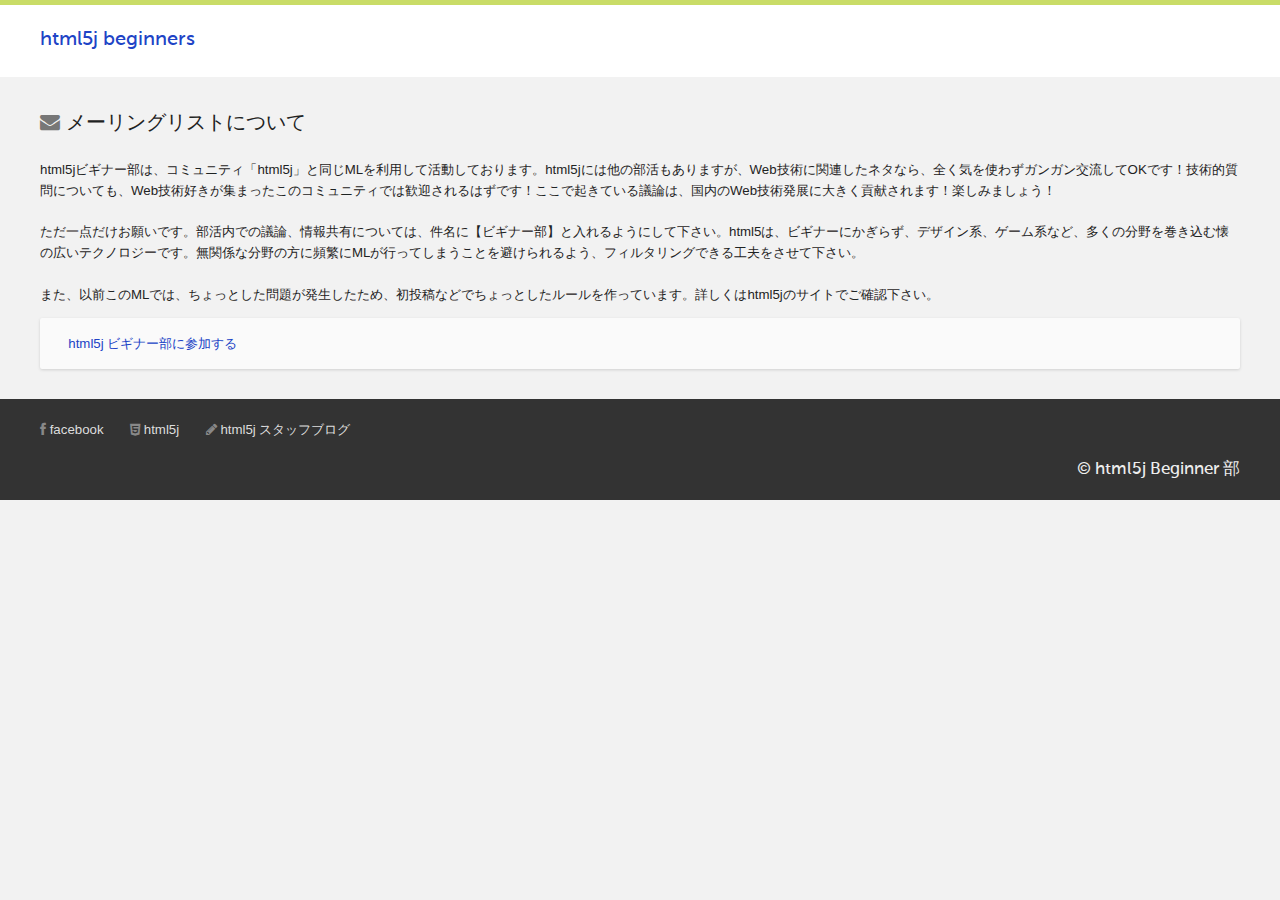
<file: mailing_list.html>
<!DOCTYPE html>
<html xmlns="http://www.w3.org/1999/xhtml" prefix="og: http://ogp.me/ns#">
<head>
<meta charset="UTF-8"/>
<title>メーリングリストについて｜html5jビギナーズ</title>
<meta http-equiv="X-UA-Compatible" content="IE=Edge, chrome=1"/>
<meta name="apple-mobile-web-app-capable" content="yes"/>
<meta name="apple-mobile-web-app-status-bar-style" content="black"/>
<meta name="format-detection" content="telephone=no"/>
<meta name="viewport" content="width=device-width, maximum-scale=1.0, minimum-scale=0.5,user-scalable=yes,initial-scale=1.0"/>
<link rel="shortcut icon" href="images/favicon.png"/>
<meta property="og:type" content="website"/>
<meta property="og:title" content="メーリングリストについて｜html5jビギナーズ"/>
<meta property="og:description" content="html5jのビギナー部のメーリングリストについて。"/>
<meta property="og:url" content="http://begin.html5j.org/mailing_list.html"/>
<meta property="og:image" content="images/icatch.png"/>
<meta property="og:site_name" content="html5jビギナーズ"/>
<meta property="og:locale" content="ja_JP"/>
<meta name="twitter:card" content="summary"/>
<link rel="stylesheet" type="text/css" href="css/style.css"/>
<!--[if lte IE 8]><script src="js/common/html5.js" type="text/javascript"></script><![endif]-->
</head>
<body>

<header id="globalHeader">
	<div class="inner clear">
		<h1 id="siteID"><a href="index.html" class="title">html5j beginners</a></h1>
		<!-- <nav id="globalNav" class="clear">
			<ul id="globalNavList">
				<li class="nav-item"><a href="http://html5j-begin.blogspot.jp/" target="_blank"><i class="icon-pencil"></i> ブログ</a></li>
			</ul>
		</nav> -->
	</div>
</header>

<div id="container" class="clear">
	<section class="section">
		<header id="mailingList" class="section-header">
			<h1 class="section-title"><i class="icon-envelope"></i> メーリングリストについて</h1>
		</header>
		<div class="section-contents">
			<nav class="article-nav">
				<div class="textContent">
					<p>html5jビギナー部は、コミュニティ「html5j」と同じMLを利用して活動しております。html5jには他の部活もありますが、Web技術に関連したネタなら、全く気を使わずガンガン交流してOKです！技術的質問についても、Web技術好きが集まったこのコミュニティでは歓迎されるはずです！ここで起きている議論は、国内のWeb技術発展に大きく貢献されます！楽しみましょう！</p>

					<p>ただ一点だけお願いです。部活内での議論、情報共有については、件名に【ビギナー部】と入れるようにして下さい。html5は、ビギナーにかぎらず、デザイン系、ゲーム系など、多くの分野を巻き込む懐の広いテクノロジーです。無関係な分野の方に頻繁にMLが行ってしまうことを避けられるよう、フィルタリングできる工夫をさせて下さい。</p>
					
					<p>また、以前このMLでは、ちょっとした問題が発生したため、初投稿などでちょっとしたルールを作っています。詳しくはhtml5jのサイトでご確認下さい。</p>
				</div>
				<ul class="article-link-list">
					<li class="link-item"><a href="https://groups.google.com/forum/#!forum/html5-developers-jp/join" target="_blank"><span class="title">html5j ビギナー部に参加する</span></a></li>
				</ul>
			</nav>
		</div>
	</section>
</div>


		

<footer id="globalFooter">
	<div class="inner">
		<nav id="footerNav">
			<ul id="footerNavList" class="clear">
				<li class="nav-item"><a href="https://www.facebook.com/beginhtml5" target="_blank"><i class="icon-facebook"></i> facebook</a></li>
				<li class="nav-item"><a href="http://html5j.org/" target="_blank"><i class="icon-html5"></i> html5j</a></li>
				<li class="nav-item"><a href="http://blog.html5j.org/" target="_blank"><i class="icon-pencil"></i> html5j スタッフブログ</a></li>
			</ul>
		</nav>
		<p id="copyright"><small>&copy; html5j Beginner 部</small></p>
	</div>
</footer>

</body>
</html>
</file>
<file: css/style.css>
@font-face{font-family:'FontAwesome';src:url("../fonts/font-awesome//fontawesome-webfont.eot?v=3.2.1");src:url("../fonts/font-awesome//fontawesome-webfont.eot?#iefix&v=3.2.1") format("embedded-opentype"),url("../fonts/font-awesome//fontawesome-webfont.woff?v=3.2.1") format("woff"),url("../fonts/font-awesome//fontawesome-webfont.ttf?v=3.2.1") format("truetype"),url("../fonts/font-awesome//fontawesome-webfont.svg#fontawesomeregular?v=3.2.1") format("svg");font-weight:normal;font-style:normal}[class^="icon-"],[class*=" icon-"]{font-family:FontAwesome;font-weight:normal;font-style:normal;text-decoration:inherit;-webkit-font-smoothing:antialiased;*margin-right:.3em}[class^="icon-"]:before,[class*=" icon-"]:before{text-decoration:inherit;display:inline-block;speak:none}.icon-large:before{vertical-align:-10%;font-size:1.33333em}a [class^="icon-"],a [class*=" icon-"]{display:inline}[class^="icon-"].icon-fixed-width,[class*=" icon-"].icon-fixed-width{display:inline-block;width:1.14286em;text-align:right;padding-right:0.28571em}[class^="icon-"].icon-fixed-width.icon-large,[class*=" icon-"].icon-fixed-width.icon-large{width:1.42857em}.icons-ul{margin-left:2.14286em;list-style-type:none}.icons-ul>li{position:relative}.icons-ul .icon-li{position:absolute;left:-2.14286em;width:2.14286em;text-align:center;line-height:inherit}[class^="icon-"].hide,[class*=" icon-"].hide{display:none}.icon-muted{color:#eee}.icon-light{color:#fff}.icon-dark{color:#333}.icon-border{border:solid 1px #eee;padding:.2em .25em .15em;-webkit-border-radius:3px;-moz-border-radius:3px;border-radius:3px}.icon-2x{font-size:2em}.icon-2x.icon-border{border-width:2px;-webkit-border-radius:4px;-moz-border-radius:4px;border-radius:4px}.icon-3x{font-size:3em}.icon-3x.icon-border{border-width:3px;-webkit-border-radius:5px;-moz-border-radius:5px;border-radius:5px}.icon-4x{font-size:4em}.icon-4x.icon-border{border-width:4px;-webkit-border-radius:6px;-moz-border-radius:6px;border-radius:6px}.icon-5x{font-size:5em}.icon-5x.icon-border{border-width:5px;-webkit-border-radius:7px;-moz-border-radius:7px;border-radius:7px}.pull-right{float:right}.pull-left{float:left}[class^="icon-"].pull-left,[class*=" icon-"].pull-left{margin-right:.3em}[class^="icon-"].pull-right,[class*=" icon-"].pull-right{margin-left:.3em}.icon-stack{position:relative;display:inline-block;width:2em;height:2em;line-height:2em;vertical-align:-35%}.icon-stack [class^="icon-"],.icon-stack [class*=" icon-"]{display:block;text-align:center;position:absolute;width:100%;height:100%;font-size:1em;line-height:inherit;*line-height:2em}.icon-stack .icon-stack-base{font-size:2em;*line-height:1em}.icon-spin{display:inline-block;-moz-animation:spin 2s infinite linear;-o-animation:spin 2s infinite linear;-webkit-animation:spin 2s infinite linear;animation:spin 2s infinite linear}a .icon-stack,a .icon-spin{display:inline-block;text-decoration:none}@-moz-keyframes spin{0%{-moz-transform:rotate(0deg)}100%{-moz-transform:rotate(359deg)}}@-webkit-keyframes spin{0%{-webkit-transform:rotate(0deg)}100%{-webkit-transform:rotate(359deg)}}@-o-keyframes spin{0%{-o-transform:rotate(0deg)}100%{-o-transform:rotate(359deg)}}@-ms-keyframes spin{0%{-ms-transform:rotate(0deg)}100%{-ms-transform:rotate(359deg)}}@keyframes spin{0%{transform:rotate(0deg)}100%{transform:rotate(359deg)}}.icon-rotate-90:before{-webkit-transform:rotate(90deg);-moz-transform:rotate(90deg);-ms-transform:rotate(90deg);-o-transform:rotate(90deg);transform:rotate(90deg);filter:progid:DXImageTransform.Microsoft.BasicImage(rotation=1)}.icon-rotate-180:before{-webkit-transform:rotate(180deg);-moz-transform:rotate(180deg);-ms-transform:rotate(180deg);-o-transform:rotate(180deg);transform:rotate(180deg);filter:progid:DXImageTransform.Microsoft.BasicImage(rotation=2)}.icon-rotate-270:before{-webkit-transform:rotate(270deg);-moz-transform:rotate(270deg);-ms-transform:rotate(270deg);-o-transform:rotate(270deg);transform:rotate(270deg);filter:progid:DXImageTransform.Microsoft.BasicImage(rotation=3)}.icon-flip-horizontal:before{-webkit-transform:scale(-1, 1);-moz-transform:scale(-1, 1);-ms-transform:scale(-1, 1);-o-transform:scale(-1, 1);transform:scale(-1, 1)}.icon-flip-vertical:before{-webkit-transform:scale(1, -1);-moz-transform:scale(1, -1);-ms-transform:scale(1, -1);-o-transform:scale(1, -1);transform:scale(1, -1)}a .icon-rotate-90:before,a .icon-rotate-180:before,a .icon-rotate-270:before,a .icon-flip-horizontal:before,a .icon-flip-vertical:before{display:inline-block}.icon-glass:before{content:"\f000"}.icon-music:before{content:"\f001"}.icon-search:before{content:"\f002"}.icon-envelope-alt:before{content:"\f003"}.icon-heart:before{content:"\f004"}.icon-star:before{content:"\f005"}.icon-star-empty:before{content:"\f006"}.icon-user:before{content:"\f007"}.icon-film:before{content:"\f008"}.icon-th-large:before{content:"\f009"}.icon-th:before{content:"\f00a"}.icon-th-list:before{content:"\f00b"}.icon-ok:before{content:"\f00c"}.icon-remove:before{content:"\f00d"}.icon-zoom-in:before{content:"\f00e"}.icon-zoom-out:before{content:"\f010"}.icon-power-off:before,.icon-off:before{content:"\f011"}.icon-signal:before{content:"\f012"}.icon-gear:before,.icon-cog:before{content:"\f013"}.icon-trash:before{content:"\f014"}.icon-home:before{content:"\f015"}.icon-file-alt:before{content:"\f016"}.icon-time:before{content:"\f017"}.icon-road:before{content:"\f018"}.icon-download-alt:before{content:"\f019"}.icon-download:before{content:"\f01a"}.icon-upload:before{content:"\f01b"}.icon-inbox:before{content:"\f01c"}.icon-play-circle:before{content:"\f01d"}.icon-rotate-right:before,.icon-repeat:before{content:"\f01e"}.icon-refresh:before{content:"\f021"}.icon-list-alt:before{content:"\f022"}.icon-lock:before{content:"\f023"}.icon-flag:before{content:"\f024"}.icon-headphones:before{content:"\f025"}.icon-volume-off:before{content:"\f026"}.icon-volume-down:before{content:"\f027"}.icon-volume-up:before{content:"\f028"}.icon-qrcode:before{content:"\f029"}.icon-barcode:before{content:"\f02a"}.icon-tag:before{content:"\f02b"}.icon-tags:before{content:"\f02c"}.icon-book:before{content:"\f02d"}.icon-bookmark:before{content:"\f02e"}.icon-print:before{content:"\f02f"}.icon-camera:before{content:"\f030"}.icon-font:before{content:"\f031"}.icon-bold:before{content:"\f032"}.icon-italic:before{content:"\f033"}.icon-text-height:before{content:"\f034"}.icon-text-width:before{content:"\f035"}.icon-align-left:before{content:"\f036"}.icon-align-center:before{content:"\f037"}.icon-align-right:before{content:"\f038"}.icon-align-justify:before{content:"\f039"}.icon-list:before{content:"\f03a"}.icon-indent-left:before{content:"\f03b"}.icon-indent-right:before{content:"\f03c"}.icon-facetime-video:before{content:"\f03d"}.icon-picture:before{content:"\f03e"}.icon-pencil:before{content:"\f040"}.icon-map-marker:before{content:"\f041"}.icon-adjust:before{content:"\f042"}.icon-tint:before{content:"\f043"}.icon-edit:before{content:"\f044"}.icon-share:before{content:"\f045"}.icon-check:before{content:"\f046"}.icon-move:before{content:"\f047"}.icon-step-backward:before{content:"\f048"}.icon-fast-backward:before{content:"\f049"}.icon-backward:before{content:"\f04a"}.icon-play:before{content:"\f04b"}.icon-pause:before{content:"\f04c"}.icon-stop:before{content:"\f04d"}.icon-forward:before{content:"\f04e"}.icon-fast-forward:before{content:"\f050"}.icon-step-forward:before{content:"\f051"}.icon-eject:before{content:"\f052"}.icon-chevron-left:before{content:"\f053"}.icon-chevron-right:before{content:"\f054"}.icon-plus-sign:before{content:"\f055"}.icon-minus-sign:before{content:"\f056"}.icon-remove-sign:before{content:"\f057"}.icon-ok-sign:before{content:"\f058"}.icon-question-sign:before{content:"\f059"}.icon-info-sign:before{content:"\f05a"}.icon-screenshot:before{content:"\f05b"}.icon-remove-circle:before{content:"\f05c"}.icon-ok-circle:before{content:"\f05d"}.icon-ban-circle:before{content:"\f05e"}.icon-arrow-left:before{content:"\f060"}.icon-arrow-right:before{content:"\f061"}.icon-arrow-up:before{content:"\f062"}.icon-arrow-down:before{content:"\f063"}.icon-mail-forward:before,.icon-share-alt:before{content:"\f064"}.icon-resize-full:before{content:"\f065"}.icon-resize-small:before{content:"\f066"}.icon-plus:before{content:"\f067"}.icon-minus:before{content:"\f068"}.icon-asterisk:before{content:"\f069"}.icon-exclamation-sign:before{content:"\f06a"}.icon-gift:before{content:"\f06b"}.icon-leaf:before{content:"\f06c"}.icon-fire:before{content:"\f06d"}.icon-eye-open:before{content:"\f06e"}.icon-eye-close:before{content:"\f070"}.icon-warning-sign:before{content:"\f071"}.icon-plane:before{content:"\f072"}.icon-calendar:before{content:"\f073"}.icon-random:before{content:"\f074"}.icon-comment:before{content:"\f075"}.icon-magnet:before{content:"\f076"}.icon-chevron-up:before{content:"\f077"}.icon-chevron-down:before{content:"\f078"}.icon-retweet:before{content:"\f079"}.icon-shopping-cart:before{content:"\f07a"}.icon-folder-close:before{content:"\f07b"}.icon-folder-open:before{content:"\f07c"}.icon-resize-vertical:before{content:"\f07d"}.icon-resize-horizontal:before{content:"\f07e"}.icon-bar-chart:before{content:"\f080"}.icon-twitter-sign:before{content:"\f081"}.icon-facebook-sign:before{content:"\f082"}.icon-camera-retro:before{content:"\f083"}.icon-key:before{content:"\f084"}.icon-gears:before,.icon-cogs:before{content:"\f085"}.icon-comments:before{content:"\f086"}.icon-thumbs-up-alt:before{content:"\f087"}.icon-thumbs-down-alt:before{content:"\f088"}.icon-star-half:before{content:"\f089"}.icon-heart-empty:before{content:"\f08a"}.icon-signout:before{content:"\f08b"}.icon-linkedin-sign:before{content:"\f08c"}.icon-pushpin:before{content:"\f08d"}.icon-external-link:before{content:"\f08e"}.icon-signin:before{content:"\f090"}.icon-trophy:before{content:"\f091"}.icon-github-sign:before{content:"\f092"}.icon-upload-alt:before{content:"\f093"}.icon-lemon:before{content:"\f094"}.icon-phone:before{content:"\f095"}.icon-unchecked:before,.icon-check-empty:before{content:"\f096"}.icon-bookmark-empty:before{content:"\f097"}.icon-phone-sign:before{content:"\f098"}.icon-twitter:before{content:"\f099"}.icon-facebook:before{content:"\f09a"}.icon-github:before{content:"\f09b"}.icon-unlock:before{content:"\f09c"}.icon-credit-card:before{content:"\f09d"}.icon-rss:before{content:"\f09e"}.icon-hdd:before{content:"\f0a0"}.icon-bullhorn:before{content:"\f0a1"}.icon-bell:before{content:"\f0a2"}.icon-certificate:before{content:"\f0a3"}.icon-hand-right:before{content:"\f0a4"}.icon-hand-left:before{content:"\f0a5"}.icon-hand-up:before{content:"\f0a6"}.icon-hand-down:before{content:"\f0a7"}.icon-circle-arrow-left:before{content:"\f0a8"}.icon-circle-arrow-right:before{content:"\f0a9"}.icon-circle-arrow-up:before{content:"\f0aa"}.icon-circle-arrow-down:before{content:"\f0ab"}.icon-globe:before{content:"\f0ac"}.icon-wrench:before{content:"\f0ad"}.icon-tasks:before{content:"\f0ae"}.icon-filter:before{content:"\f0b0"}.icon-briefcase:before{content:"\f0b1"}.icon-fullscreen:before{content:"\f0b2"}.icon-group:before{content:"\f0c0"}.icon-link:before{content:"\f0c1"}.icon-cloud:before{content:"\f0c2"}.icon-beaker:before{content:"\f0c3"}.icon-cut:before{content:"\f0c4"}.icon-copy:before{content:"\f0c5"}.icon-paperclip:before,.icon-paper-clip:before{content:"\f0c6"}.icon-save:before{content:"\f0c7"}.icon-sign-blank:before{content:"\f0c8"}.icon-reorder:before{content:"\f0c9"}.icon-list-ul:before{content:"\f0ca"}.icon-list-ol:before{content:"\f0cb"}.icon-strikethrough:before{content:"\f0cc"}.icon-underline:before{content:"\f0cd"}.icon-table:before{content:"\f0ce"}.icon-magic:before{content:"\f0d0"}.icon-truck:before{content:"\f0d1"}.icon-pinterest:before{content:"\f0d2"}.icon-pinterest-sign:before{content:"\f0d3"}.icon-google-plus-sign:before{content:"\f0d4"}.icon-google-plus:before{content:"\f0d5"}.icon-money:before{content:"\f0d6"}.icon-caret-down:before{content:"\f0d7"}.icon-caret-up:before{content:"\f0d8"}.icon-caret-left:before{content:"\f0d9"}.icon-caret-right:before{content:"\f0da"}.icon-columns:before{content:"\f0db"}.icon-sort:before{content:"\f0dc"}.icon-sort-down:before{content:"\f0dd"}.icon-sort-up:before{content:"\f0de"}.icon-envelope:before{content:"\f0e0"}.icon-linkedin:before{content:"\f0e1"}.icon-rotate-left:before,.icon-undo:before{content:"\f0e2"}.icon-legal:before{content:"\f0e3"}.icon-dashboard:before{content:"\f0e4"}.icon-comment-alt:before{content:"\f0e5"}.icon-comments-alt:before{content:"\f0e6"}.icon-bolt:before{content:"\f0e7"}.icon-sitemap:before{content:"\f0e8"}.icon-umbrella:before{content:"\f0e9"}.icon-paste:before{content:"\f0ea"}.icon-lightbulb:before{content:"\f0eb"}.icon-exchange:before{content:"\f0ec"}.icon-cloud-download:before{content:"\f0ed"}.icon-cloud-upload:before{content:"\f0ee"}.icon-user-md:before{content:"\f0f0"}.icon-stethoscope:before{content:"\f0f1"}.icon-suitcase:before{content:"\f0f2"}.icon-bell-alt:before{content:"\f0f3"}.icon-coffee:before{content:"\f0f4"}.icon-food:before{content:"\f0f5"}.icon-file-text-alt:before{content:"\f0f6"}.icon-building:before{content:"\f0f7"}.icon-hospital:before{content:"\f0f8"}.icon-ambulance:before{content:"\f0f9"}.icon-medkit:before{content:"\f0fa"}.icon-fighter-jet:before{content:"\f0fb"}.icon-beer:before{content:"\f0fc"}.icon-h-sign:before{content:"\f0fd"}.icon-plus-sign-alt:before{content:"\f0fe"}.icon-double-angle-left:before{content:"\f100"}.icon-double-angle-right:before{content:"\f101"}.icon-double-angle-up:before{content:"\f102"}.icon-double-angle-down:before{content:"\f103"}.icon-angle-left:before{content:"\f104"}.icon-angle-right:before{content:"\f105"}.icon-angle-up:before{content:"\f106"}.icon-angle-down:before{content:"\f107"}.icon-desktop:before{content:"\f108"}.icon-laptop:before{content:"\f109"}.icon-tablet:before{content:"\f10a"}.icon-mobile-phone:before{content:"\f10b"}.icon-circle-blank:before{content:"\f10c"}.icon-quote-left:before{content:"\f10d"}.icon-quote-right:before{content:"\f10e"}.icon-spinner:before{content:"\f110"}.icon-circle:before{content:"\f111"}.icon-mail-reply:before,.icon-reply:before{content:"\f112"}.icon-github-alt:before{content:"\f113"}.icon-folder-close-alt:before{content:"\f114"}.icon-folder-open-alt:before{content:"\f115"}.icon-expand-alt:before{content:"\f116"}.icon-collapse-alt:before{content:"\f117"}.icon-smile:before{content:"\f118"}.icon-frown:before{content:"\f119"}.icon-meh:before{content:"\f11a"}.icon-gamepad:before{content:"\f11b"}.icon-keyboard:before{content:"\f11c"}.icon-flag-alt:before{content:"\f11d"}.icon-flag-checkered:before{content:"\f11e"}.icon-terminal:before{content:"\f120"}.icon-code:before{content:"\f121"}.icon-reply-all:before{content:"\f122"}.icon-mail-reply-all:before{content:"\f122"}.icon-star-half-full:before,.icon-star-half-empty:before{content:"\f123"}.icon-location-arrow:before{content:"\f124"}.icon-crop:before{content:"\f125"}.icon-code-fork:before{content:"\f126"}.icon-unlink:before{content:"\f127"}.icon-question:before{content:"\f128"}.icon-info:before{content:"\f129"}.icon-exclamation:before{content:"\f12a"}.icon-superscript:before{content:"\f12b"}.icon-subscript:before{content:"\f12c"}.icon-eraser:before{content:"\f12d"}.icon-puzzle-piece:before{content:"\f12e"}.icon-microphone:before{content:"\f130"}.icon-microphone-off:before{content:"\f131"}.icon-shield:before{content:"\f132"}.icon-calendar-empty:before{content:"\f133"}.icon-fire-extinguisher:before{content:"\f134"}.icon-rocket:before{content:"\f135"}.icon-maxcdn:before{content:"\f136"}.icon-chevron-sign-left:before{content:"\f137"}.icon-chevron-sign-right:before{content:"\f138"}.icon-chevron-sign-up:before{content:"\f139"}.icon-chevron-sign-down:before{content:"\f13a"}.icon-html5:before{content:"\f13b"}.icon-css3:before{content:"\f13c"}.icon-anchor:before{content:"\f13d"}.icon-unlock-alt:before{content:"\f13e"}.icon-bullseye:before{content:"\f140"}.icon-ellipsis-horizontal:before{content:"\f141"}.icon-ellipsis-vertical:before{content:"\f142"}.icon-rss-sign:before{content:"\f143"}.icon-play-sign:before{content:"\f144"}.icon-ticket:before{content:"\f145"}.icon-minus-sign-alt:before{content:"\f146"}.icon-check-minus:before{content:"\f147"}.icon-level-up:before{content:"\f148"}.icon-level-down:before{content:"\f149"}.icon-check-sign:before{content:"\f14a"}.icon-edit-sign:before{content:"\f14b"}.icon-external-link-sign:before{content:"\f14c"}.icon-share-sign:before{content:"\f14d"}.icon-compass:before{content:"\f14e"}.icon-collapse:before{content:"\f150"}.icon-collapse-top:before{content:"\f151"}.icon-expand:before{content:"\f152"}.icon-euro:before,.icon-eur:before{content:"\f153"}.icon-gbp:before{content:"\f154"}.icon-dollar:before,.icon-usd:before{content:"\f155"}.icon-rupee:before,.icon-inr:before{content:"\f156"}.icon-yen:before,.icon-jpy:before{content:"\f157"}.icon-renminbi:before,.icon-cny:before{content:"\f158"}.icon-won:before,.icon-krw:before{content:"\f159"}.icon-bitcoin:before,.icon-btc:before{content:"\f15a"}.icon-file:before{content:"\f15b"}.icon-file-text:before{content:"\f15c"}.icon-sort-by-alphabet:before{content:"\f15d"}.icon-sort-by-alphabet-alt:before{content:"\f15e"}.icon-sort-by-attributes:before{content:"\f160"}.icon-sort-by-attributes-alt:before{content:"\f161"}.icon-sort-by-order:before{content:"\f162"}.icon-sort-by-order-alt:before{content:"\f163"}.icon-thumbs-up:before{content:"\f164"}.icon-thumbs-down:before{content:"\f165"}.icon-youtube-sign:before{content:"\f166"}.icon-youtube:before{content:"\f167"}.icon-xing:before{content:"\f168"}.icon-xing-sign:before{content:"\f169"}.icon-youtube-play:before{content:"\f16a"}.icon-dropbox:before{content:"\f16b"}.icon-stackexchange:before{content:"\f16c"}.icon-instagram:before{content:"\f16d"}.icon-flickr:before{content:"\f16e"}.icon-adn:before{content:"\f170"}.icon-bitbucket:before{content:"\f171"}.icon-bitbucket-sign:before{content:"\f172"}.icon-tumblr:before{content:"\f173"}.icon-tumblr-sign:before{content:"\f174"}.icon-long-arrow-down:before{content:"\f175"}.icon-long-arrow-up:before{content:"\f176"}.icon-long-arrow-left:before{content:"\f177"}.icon-long-arrow-right:before{content:"\f178"}.icon-apple:before{content:"\f179"}.icon-windows:before{content:"\f17a"}.icon-android:before{content:"\f17b"}.icon-linux:before{content:"\f17c"}.icon-dribbble:before{content:"\f17d"}.icon-skype:before{content:"\f17e"}.icon-foursquare:before{content:"\f180"}.icon-trello:before{content:"\f181"}.icon-female:before{content:"\f182"}.icon-male:before{content:"\f183"}.icon-gittip:before{content:"\f184"}.icon-sun:before{content:"\f185"}.icon-moon:before{content:"\f186"}.icon-archive:before{content:"\f187"}.icon-bug:before{content:"\f188"}.icon-vk:before{content:"\f189"}.icon-weibo:before{content:"\f18a"}.icon-renren:before{content:"\f18b"}@font-face{font-family:'MuseoSans-500';src:url("../fonts/museo/260242_0_0.eot");src:url("../fonts/museo/260242_0_0.eot?#iefix") format("embedded-opentype"),url("../fonts/museo/260242_0_0.woff") format("woff"),url("../fonts/museo/260242_0_0.ttf") format("truetype")}html,body,div,span,applet,object,iframe,h1,h2,h3,h4,h5,h6,p,blockquote,pre,a,abbr,acronym,address,big,cite,code,del,dfn,em,img,ins,kbd,q,s,samp,small,strike,strong,sub,sup,tt,var,b,u,i,center,dl,dt,dd,ol,ul,li,fieldset,form,label,legend,table,caption,tbody,tfoot,thead,tr,th,td,article,aside,canvas,details,embed,figure,figcaption,footer,header,hgroup,menu,nav,output,ruby,section,summary,time,mark,audio,video{margin:0;padding:0;border:0;font:inherit;font-size:100%;vertical-align:baseline}html{line-height:1}ol,ul{list-style:none}table{border-collapse:collapse;border-spacing:0}caption,th,td{text-align:left;font-weight:normal;vertical-align:middle}q,blockquote{quotes:none}q:before,q:after,blockquote:before,blockquote:after{content:"";content:none}a img{border:none}article,aside,details,figcaption,figure,footer,header,hgroup,menu,nav,section,summary{display:block}html{overflow-x:auto;color:#1e2323;-webkit-text-size-adjust:100%;background:#f2f2f2}body{line-height:160%;font-size:83%;font-family:"Hiragino Kaku Gothic Pro",Meiryo,"メイリオ","MS PGothic",sans-serif}input,select,textarea{font-family:"Hiragino Kaku Gothic Pro",Meiryo,"メイリオ","MS PGothic",sans-serif;line-height:150%}a{text-decoration:none;color:#2043c6}a:visited{text-decoration:none}a:hover{text-decoration:underline;color:#25489c}a:active{text-decoration:none;color:#ecd218}#globalHeader .inner,#mainVisual .inner,#container,#globalFooter .inner,#socialButtons{margin-left:auto;margin-right:auto;width:auto;max-width:1200px}@media only screen and (min-width: 0px) and (max-width: 320px){#globalHeader .inner,#mainVisual .inner,#container,#globalFooter .inner,#socialButtons{margin-left:5px;margin-right:5px}}@media only screen and (min-width: 321px) and (max-width: 568px){#globalHeader .inner,#mainVisual .inner,#container,#globalFooter .inner,#socialButtons{margin-left:5px;margin-right:5px}}@media only screen and (min-width: 569px) and (max-width: 768px){#globalHeader .inner,#mainVisual .inner,#container,#globalFooter .inner,#socialButtons{margin-left:10px;margin-right:10px}}@media only screen and (min-width: 769px) and (max-width: 1023px){#globalHeader .inner,#mainVisual .inner,#container,#globalFooter .inner,#socialButtons{margin-left:10px;margin-right:10px}}@media only screen and (min-width: 1024px) and (max-width: 1279px){#globalHeader .inner,#mainVisual .inner,#container,#globalFooter .inner,#socialButtons{width:960px}}@media only screen and (min-width: 1280px) and (max-width: 1599px){#globalHeader .inner,#mainVisual .inner,#container,#globalFooter .inner,#socialButtons{width:1200px}}@media only screen and (min-width: 1600px) and (max-width: 1919px){#globalHeader .inner,#mainVisual .inner,#container,#globalFooter .inner,#socialButtons{width:1500px}}@media only screen and (min-width: 1920px) and (max-width: 4000px){#globalHeader .inner,#mainVisual .inner,#container,#globalFooter .inner,#socialButtons{width:1700px}}.clear{display:inline-table;min-height:1%}.clear:after{content:".";display:block;height:0;clear:both;visibility:hidden}* html .clear{height:1%}.clear{display:block}#globalHeader{display:block;background:#fff;border-top:5px solid #c9dc67}#siteID{float:left;margin-right:1%;width:32%}@media only screen and (min-width: 0) and (max-width: 768px){#siteID{float:none;margin-right:0;width:auto}}#siteID .title{display:block;padding:25px 0;font-family:"MuseoSans-500";font-size:150%;line-height:110%}@media only screen and (min-width: 0) and (max-width: 768px){#siteID .title{padding:13px 0;border-bottom:1px solid #ddd;text-align:center;font-size:110%}}#globalNav{float:right;width:66%}@media only screen and (min-width: 0) and (max-width: 768px){#globalNav{float:none;width:auto}}#globalNavList .nav-item{float:right;margin-left:5px;padding:15px 0}@media only screen and (min-width: 0) and (max-width: 768px){#globalNavList .nav-item{margin-left:0;padding:0;width:50%}}#globalNavList .nav-item a{display:block;padding:10px 15px;color:#444;-webkit-border-radius:2px;-moz-border-radius:2px;border-radius:2px}@media only screen and (min-width: 0) and (max-width: 768px){#globalNavList .nav-item a{padding:10px 0;text-align:center;-webkit-border-radius:0;-moz-border-radius:0;border-radius:0}}#globalNavList .nav-item a.strong{color:#fff;background:#333}#globalNavList .nav-item a:hover{text-decoration:none;color:#333;background:#c9dc67}#globalNavList .nav-item a:active{color:#fff;background:#e73649}#mainVisual{background:#fafafa}#mainVisual .inner{padding:10px 0}#mainVisualLogo{display:block;float:left;width:34%;margin-right:1%;max-height:440px}@media only screen and (min-width: 0) and (max-width: 768px){#mainVisualLogo{float:none;width:auto;max-height:200px;margin:0 auto}}#mainVisualComment{float:right;margin-left:1%;width:64%}@media only screen and (min-width: 0) and (max-width: 768px){#mainVisualComment{float:none;margin-left:0;width:auto}}#mainVisualComment .label{margin:2.0em 0 0 0;font-size:300%;line-height:150%;color:#222}@media only screen and (min-width: 0) and (max-width: 768px){#mainVisualComment .label{margin:0;font-size:150%;text-align:center}}@media only screen and (min-width: 769px) and (max-width: 1024px){#mainVisualComment .label{margin:2em 0 0 0;font-size:230%}}@media only screen and (min-width: 1025px) and (max-width: 1240px){#mainVisualComment .label{margin:1.5em 0 0 0}}#mainVisualComment .text{margin:1.5em 0 0 0;font-size:170%;line-height:160%;color:#666}@media only screen and (min-width: 0) and (max-width: 768px){#mainVisualComment .text{margin:0.5em auto 0 auto;width:70%;font-size:100%;text-align:center}}@media only screen and (min-width: 769px) and (max-width: 1024px){#mainVisualComment .text{font-size:150%}}#mainVisualComment .button{margin:3em 0 1em 0}@media only screen and (min-width: 0) and (max-width: 768px){#mainVisualComment .button{margin:0.5em 0 0.5em 0}}@media only screen and (min-width: 769) and (max-width: 960px){#mainVisualComment .button{margin:2em 0 1em 0}}#mainVisualComment .button a{display:inline-block;padding:15px 20px;color:#222;font-size:150%;line-height:150%;background:#c9dc67;-webkit-box-shadow:0 1px 3px #ddd;-moz-box-shadow:0 1px 3px #ddd;box-shadow:0 1px 3px #ddd;-webkit-border-radius:2px;-moz-border-radius:2px;border-radius:2px}@media only screen and (min-width: 0) and (max-width: 768px){#mainVisualComment .button a{display:block;padding:10px 15px;font-size:105%;text-align:center}}@media only screen and (min-width: 769px) and (max-width: 1024px){#mainVisualComment .button a{font-size:130%}}#mainVisualComment .button a.strong{color:#fff;background:#333}#mainVisualComment .button a:hover{text-decoration:none;color:#fff;background:#e73649}#mainVisualComment .button a:active{color:#fff;background:#ecd218}#mainContents{float:left;width:65%}@media only screen and (min-width: 0) and (max-width: 768px){#mainContents{float:none;width:auto}}#subContents{float:right;width:33%}@media only screen and (min-width: 0) and (max-width: 768px){#subContents{float:none;width:auto}}.section-header{margin-top:30px}@media only screen and (min-width: 0) and (max-width: 768px){.section-header{margin-top:15px}}.section-header .section-title{font-size:150%;line-height:160%}@media only screen and (min-width: 0) and (max-width: 768px){.section-header .section-title{font-size:130%}}@media only screen and (min-width: 769px) and (max-width: 1024px){.section-header .section-title{font-size:130%}}.section-header .section-title i{color:#777}.section-header:target .section-title i{color:#e73649}.section-contents{margin-top:10px;margin-bottom:30px}@media only screen and (min-width: 0) and (max-width: 768px){.section-contents{margin-bottom:15px}}.section-contents .textContent p{margin-top:1.5em}.article-link-list{margin-top:1em}.article-link-list .link-item{margin:5px 0 0 0}.article-link-list .link-item a{display:block;padding:15px;background:#fafafa;-webkit-box-shadow:0 1px 3px #d0d0d0;-moz-box-shadow:0 1px 3px #d0d0d0;box-shadow:0 1px 3px #d0d0d0;-webkit-border-radius:2px;-moz-border-radius:2px;border-radius:2px}.article-link-list .link-item a:hover{background:#fff;text-decoration:none}.article-link-list .link-item .date{color:#666}.article-link-list .link-item .title{margin-left:1em}#globalFooter{color:#eee;background:#333}#globalFooter .inner{padding:0 0 20px 0}@media only screen and (min-width: 0) and (max-width: 768px){#globalFooter .inner{padding:0 0 20px 0}}#footerNav{padding-top:20px}@media only screen and (min-width: 0) and (max-width: 768px){#footerNav{padding-top:10px}}#footerNavList .nav-item{float:left;margin-right:2em}#footerNavList .nav-item a{color:#ddd}#footerNavList .nav-item a i{color:#888}#footerNavList .nav-item a:hover{color:#c9dc67}#copyright{margin:20px 0 0 0;text-align:right;font-size:130%;line-height:110%;font-family:"MuseoSans-500"}@media only screen and (min-width: 0) and (max-width: 768px){#copyright{text-align:center}}#socialButtons{text-align:center}#socialButtons .button-item{margin:10px 10px 10px 0;display:inline-block}
</file>
